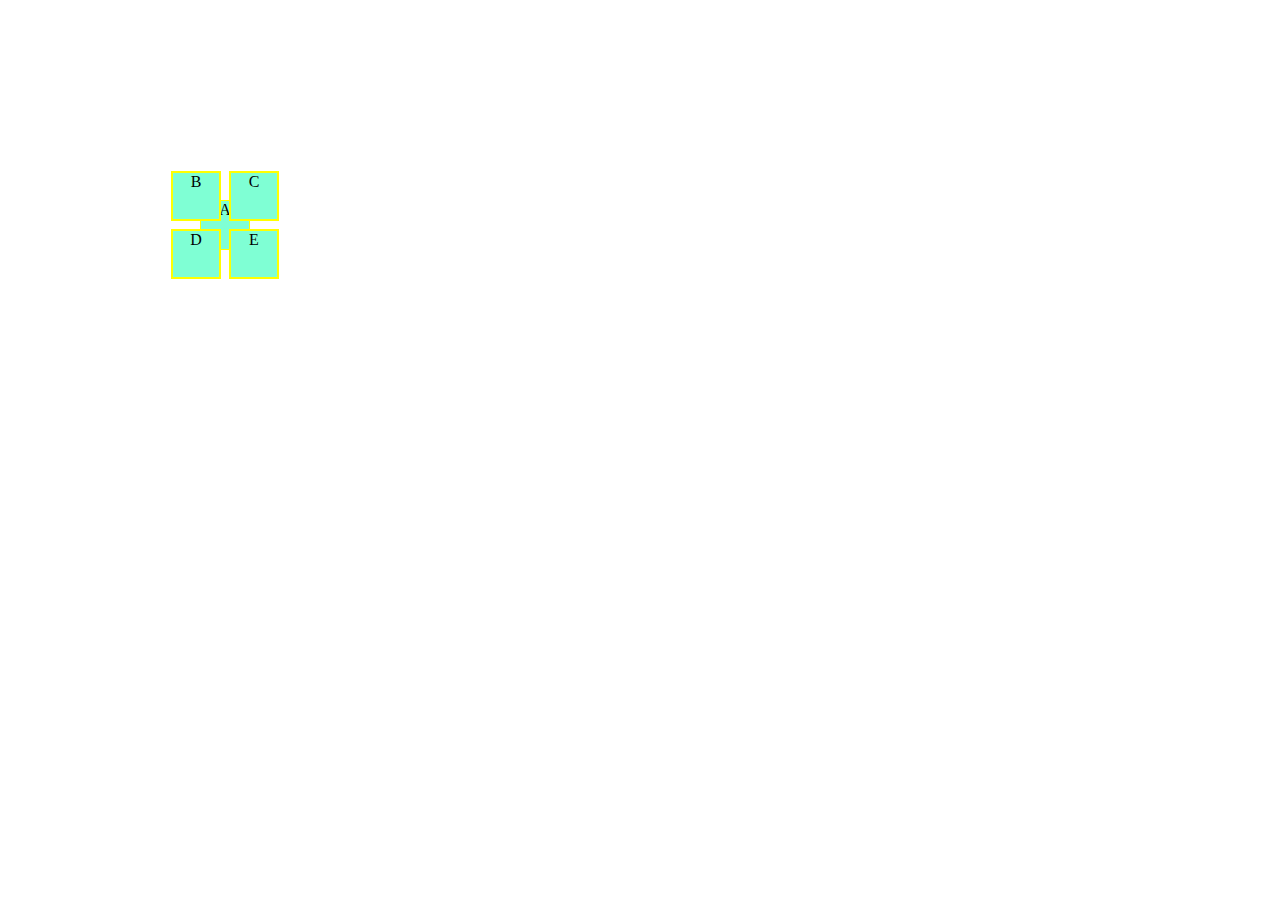
<file: Positions in CSS/Quesiton1/index.html>
<!DOCTYPE html>
<html lang="en">
<head>
    <meta charset="UTF-8">
    <meta name="viewport" content="width=device-width, initial-scale=1.0">
    <title>Document</title>
    <link rel="stylesheet" href="style.css">
</head>
<body>
    
<div class="container">
            A  
  <div class="child B">B</div>
  <div class="child C">C</div>
  <div class="child D">D</div>
  <div class="child E">E</div>
</div>
   
</body>
</html>
</file>
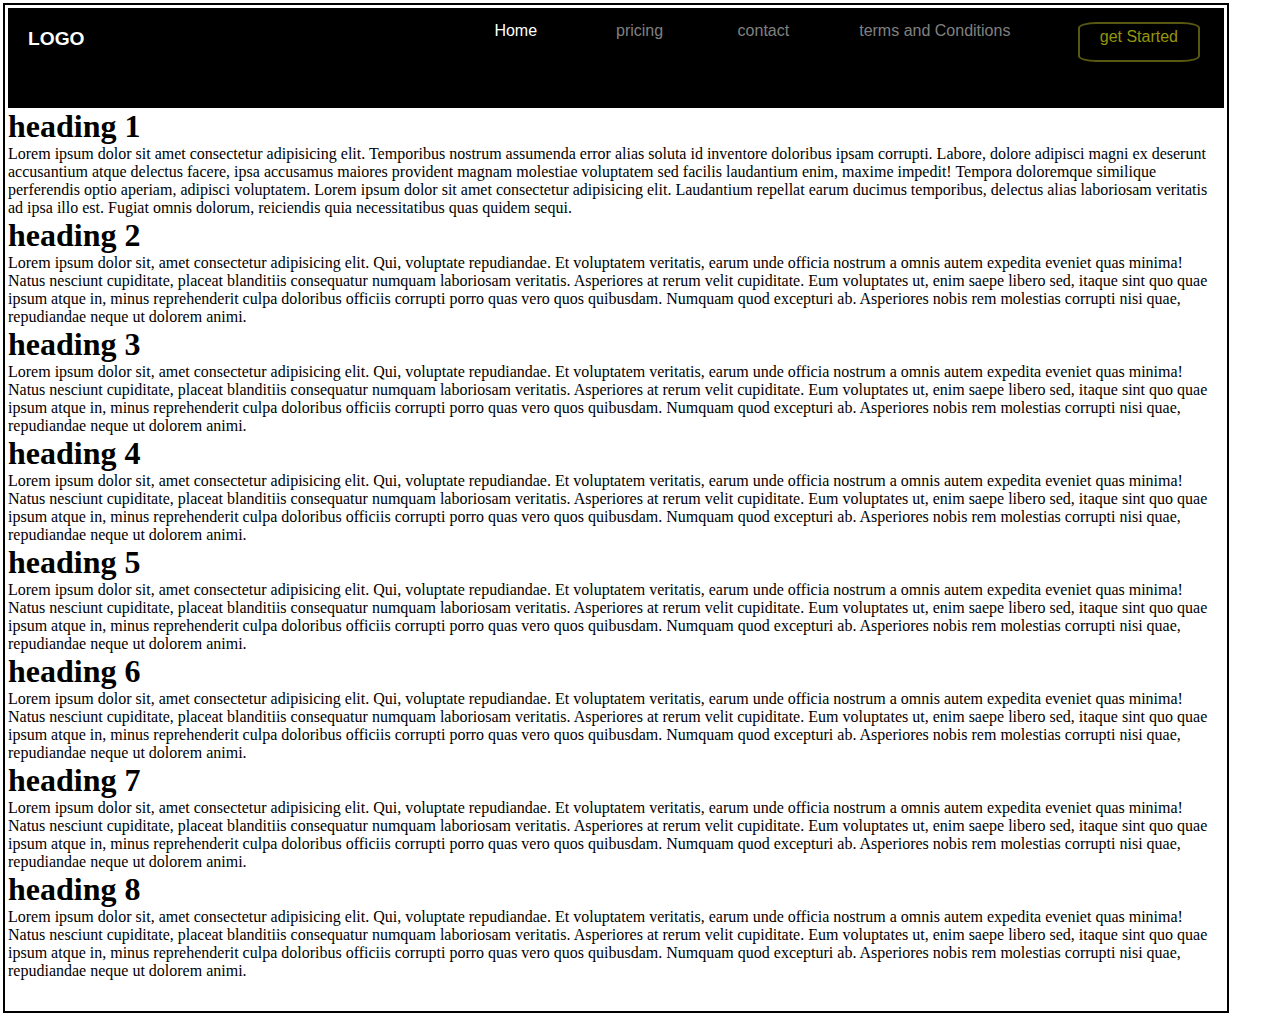
<file: Positions in CSS/Question4/index.html>
<!DOCTYPE html>
<html lang="en">
<head>
    <meta charset="UTF-8">
    <meta name="viewport" content="width=device-width, initial-scale=1.0">
    <title>Sticky header</title>
    <link rel="stylesheet" href="style.css">
</head>
<body>
    <div class="parent">
        <div class="upper-nav">
            <header>
                <div class="item whiteitem logo">logo</div>
                <div class="navlist">
                    <span class="item item1 whiteitem">home</span>
                    <span class="item item2">pricing</span>
                    <span class="item item3">contact</span>
                    <span class="item item4">terms <span class="small">and</span> conditions</span>
                    <span class="item item5 button">get started</span>
                </div>
            </header>
        </div>

    <div class="content">
        <h1>heading 1</h1>
        <p> Lorem ipsum dolor sit amet consectetur adipisicing elit. Temporibus nostrum assumenda error alias soluta id inventore doloribus ipsam corrupti. Labore, dolore adipisci magni ex deserunt accusantium atque delectus facere, ipsa accusamus maiores provident magnam molestiae voluptatem sed facilis laudantium enim, maxime impedit! Tempora doloremque similique perferendis optio aperiam, adipisci voluptatem. Lorem ipsum dolor sit amet consectetur adipisicing elit. Laudantium repellat earum ducimus temporibus, delectus alias laboriosam veritatis ad ipsa illo est. Fugiat omnis dolorum, reiciendis quia necessitatibus quas quidem sequi.</p>

        <h1>heading 2</h1>
        <p>Lorem ipsum dolor sit, amet consectetur adipisicing elit. Qui, voluptate repudiandae. Et voluptatem veritatis, earum unde officia nostrum a omnis autem expedita eveniet quas minima! Natus nesciunt cupiditate, placeat blanditiis consequatur numquam laboriosam veritatis. Asperiores at rerum velit cupiditate. Eum voluptates ut, enim saepe libero sed, itaque sint quo quae ipsum atque in, minus reprehenderit culpa doloribus officiis corrupti porro quas vero quos quibusdam. Numquam quod excepturi ab. Asperiores nobis rem molestias corrupti nisi quae, repudiandae neque ut dolorem animi.</p>

        <h1>heading 3</h1>
        <p>Lorem ipsum dolor sit, amet consectetur adipisicing elit. Qui, voluptate repudiandae. Et voluptatem veritatis, earum unde officia nostrum a omnis autem expedita eveniet quas minima! Natus nesciunt cupiditate, placeat blanditiis consequatur numquam laboriosam veritatis. Asperiores at rerum velit cupiditate. Eum voluptates ut, enim saepe libero sed, itaque sint quo quae ipsum atque in, minus reprehenderit culpa doloribus officiis corrupti porro quas vero quos quibusdam. Numquam quod excepturi ab. Asperiores nobis rem molestias corrupti nisi quae, repudiandae neque ut dolorem animi.</p>

        <h1>heading 4</h1>
        <p>Lorem ipsum dolor sit, amet consectetur adipisicing elit. Qui, voluptate repudiandae. Et voluptatem veritatis, earum unde officia nostrum a omnis autem expedita eveniet quas minima! Natus nesciunt cupiditate, placeat blanditiis consequatur numquam laboriosam veritatis. Asperiores at rerum velit cupiditate. Eum voluptates ut, enim saepe libero sed, itaque sint quo quae ipsum atque in, minus reprehenderit culpa doloribus officiis corrupti porro quas vero quos quibusdam. Numquam quod excepturi ab. Asperiores nobis rem molestias corrupti nisi quae, repudiandae neque ut dolorem animi.</p>

        <h1>heading 5</h1>
        <p>Lorem ipsum dolor sit, amet consectetur adipisicing elit. Qui, voluptate repudiandae. Et voluptatem veritatis, earum unde officia nostrum a omnis autem expedita eveniet quas minima! Natus nesciunt cupiditate, placeat blanditiis consequatur numquam laboriosam veritatis. Asperiores at rerum velit cupiditate. Eum voluptates ut, enim saepe libero sed, itaque sint quo quae ipsum atque in, minus reprehenderit culpa doloribus officiis corrupti porro quas vero quos quibusdam. Numquam quod excepturi ab. Asperiores nobis rem molestias corrupti nisi quae, repudiandae neque ut dolorem animi.</p>

        <h1>heading 6</h1>
        <p>Lorem ipsum dolor sit, amet consectetur adipisicing elit. Qui, voluptate repudiandae. Et voluptatem veritatis, earum unde officia nostrum a omnis autem expedita eveniet quas minima! Natus nesciunt cupiditate, placeat blanditiis consequatur numquam laboriosam veritatis. Asperiores at rerum velit cupiditate. Eum voluptates ut, enim saepe libero sed, itaque sint quo quae ipsum atque in, minus reprehenderit culpa doloribus officiis corrupti porro quas vero quos quibusdam. Numquam quod excepturi ab. Asperiores nobis rem molestias corrupti nisi quae, repudiandae neque ut dolorem animi.</p>

        <h1>heading 7</h1>
        <p>Lorem ipsum dolor sit, amet consectetur adipisicing elit. Qui, voluptate repudiandae. Et voluptatem veritatis, earum unde officia nostrum a omnis autem expedita eveniet quas minima! Natus nesciunt cupiditate, placeat blanditiis consequatur numquam laboriosam veritatis. Asperiores at rerum velit cupiditate. Eum voluptates ut, enim saepe libero sed, itaque sint quo quae ipsum atque in, minus reprehenderit culpa doloribus officiis corrupti porro quas vero quos quibusdam. Numquam quod excepturi ab. Asperiores nobis rem molestias corrupti nisi quae, repudiandae neque ut dolorem animi.</p>

        <h1>heading 8</h1>
        <p>Lorem ipsum dolor sit, amet consectetur adipisicing elit. Qui, voluptate repudiandae. Et voluptatem veritatis, earum unde officia nostrum a omnis autem expedita eveniet quas minima! Natus nesciunt cupiditate, placeat blanditiis consequatur numquam laboriosam veritatis. Asperiores at rerum velit cupiditate. Eum voluptates ut, enim saepe libero sed, itaque sint quo quae ipsum atque in, minus reprehenderit culpa doloribus officiis corrupti porro quas vero quos quibusdam. Numquam quod excepturi ab. Asperiores nobis rem molestias corrupti nisi quae, repudiandae neque ut dolorem animi.</p>

        
    </div>
    </div>
</body>
</html>
</file>
<file: Positions in CSS/Quesiton1/style.css>
*{
    margin:0;
    padding:0;
    box-sizing: border-box;
}

.container{
    width:50px;
    height:50px;
    background-color: aquamarine;
    position: relative;
    top: 200px;
    left: 200px;
    text-align: center;
    border:1px solid yellow;
}
.child{
    width:50px;
    height:50px;
    background-color: aquamarine;
    position: absolute;
    border:2px solid yellow;
    }

.B{
   left:-30px;
   top:-30px; 
   
}
.C{
   right:-30px;
   top:-30px; 
}
.D{
    left:-30px;
   bottom:-30px; 
}
.E{
    right:-30px;
    bottom:-30px; 
}
</file>
<file: Positions in CSS/Question4/style.css>
*{
    margin: 0;
    padding:0;
}
.parent{
    width: 95vw;
    height: 1000px;
    border: 2px solid black;
    padding:3px;
    margin:3px;
}
header{
    width: 100%;
    height:100%;
    background-color: black;
    position: relative;
}
.logo, .navlist {            /*targeting both logo and navlist class simentaneously*/
    display: inline-block;
}
/* .navlist{
    display: inline-block;
} */
.item{
    color:grey;
}
.whiteitem{
    color:white;
}
.item{
    position:absolute;
    text-transform: capitalize;
    font-family:'Trebuchet MS', 'Lucida Sans Unicode', 'Lucida Grande', 'Lucida Sans', Arial, sans-serif;
}
.small{
    text-transform: lowercase;
}

.logo{
    text-transform: uppercase;
    margin-top: 20px;
    margin-left: 20px;
    font-size: larger;
    font-weight: bold;
}
.item1{
    left: 40%;
}
.item2{
    left: 50%;
}
.item3{
    left:60%;
}
.item4{
    left:70%;
}
.item5{
    left:88%;
    color:rgb(149, 149, 10);
}
.upper-nav{
    width: 100%;
    height: 100px;
    position:sticky;
    top:0px;
}
.button{
    width:10%;
    height:40%;
    border: 2px solid rgb(88, 88, 17);
    text-align: center;
    padding-top:4px;
    border-radius: 15%;
    box-sizing: border-box;
}
</file>
